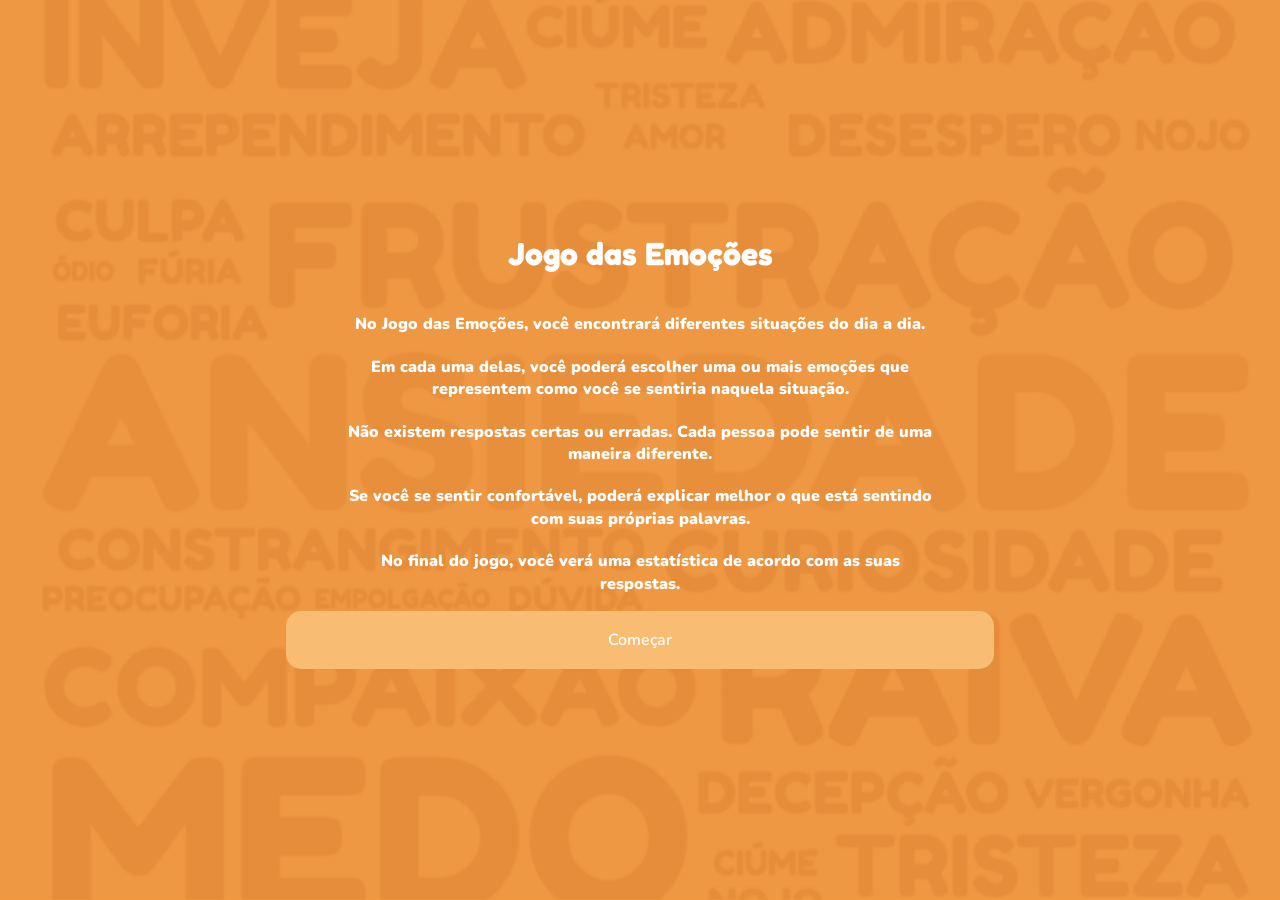
<file: index.html>
<!DOCTYPE html>
<html lang="pt-BR">
<head>
    <meta charset="UTF-8">
    <meta name="viewport" content="width=device-width, initial-scale=1.0">

    <title>Jogo das Emoções</title>

    <link rel="stylesheet" href="style.css">
</head>

<body data-tema="inicial">

 <div class="tela">

        <h1>Jogo das Emoções</h1>

        <p>No Jogo das Emoções, você encontrará diferentes situações do dia a dia.</p>

        <p>Em cada uma delas, você poderá escolher uma ou mais emoções que representem como você se sentiria naquela situação.</p>

        <p>Não existem respostas certas ou erradas. Cada pessoa pode sentir de uma maneira diferente.</p>

        <p>Se você se sentir confortável, poderá explicar melhor o que está sentindo com suas próprias palavras.</p>

        <p>No final do jogo, você verá uma estatística de acordo com as suas respostas.</p>

       <button onclick="iniciarJogo()">Começar</button>

    </div>

    <script src="script.js"></script>

</body>
</html>
</file>
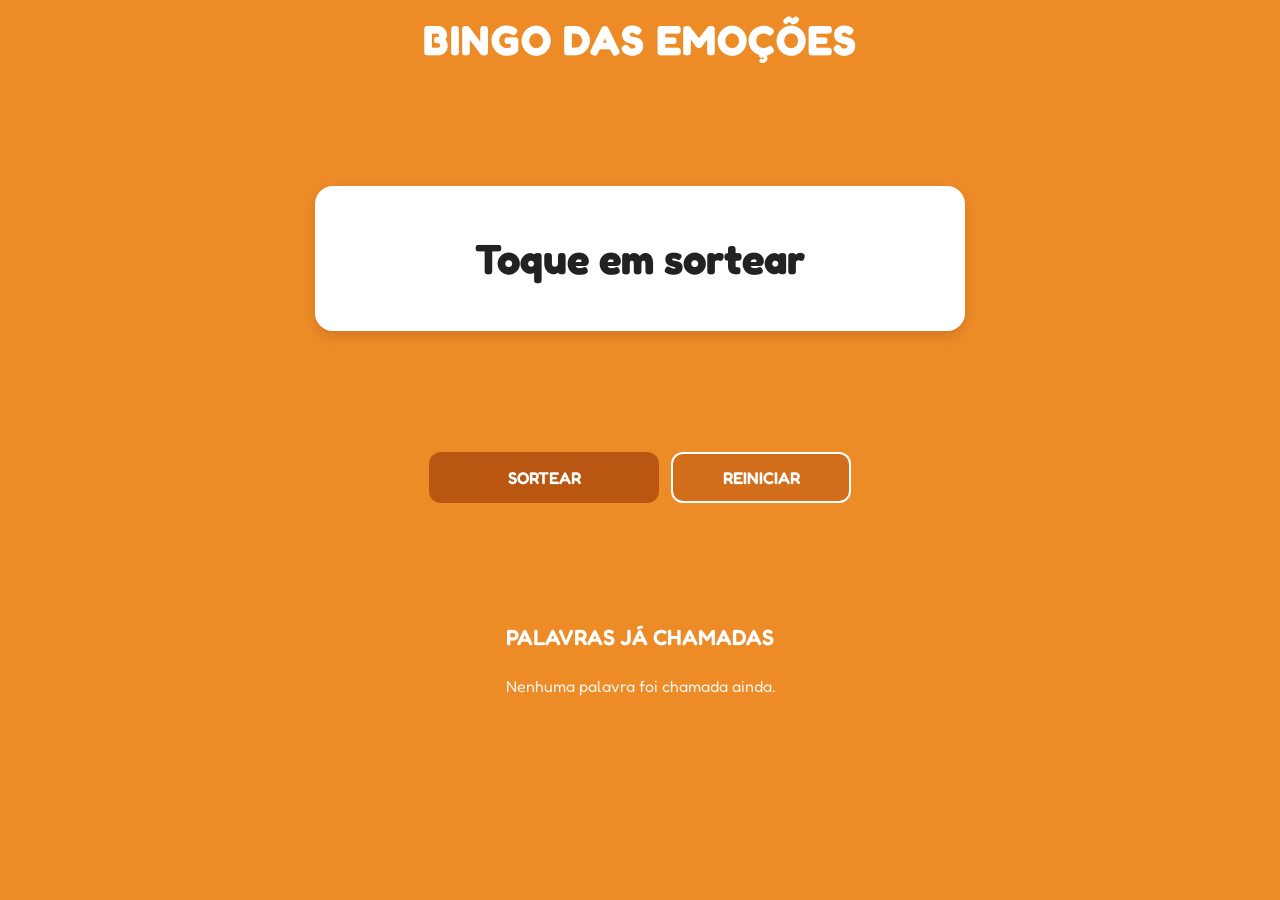
<file: bingo.html>
<!DOCTYPE html>
<html lang="pt-BR">
<head>
<meta charset="UTF-8">
<meta name="viewport" content="width=device-width, initial-scale=1.0">

<title>Bingo das Emoções</title>

<link rel="preconnect" href="https://fonts.googleapis.com">
<link rel="preconnect" href="https://fonts.gstatic.com" crossorigin>
<link href="https://fonts.googleapis.com/css2?family=Fredoka:wght@400;500;600;700&display=swap" rel="stylesheet">

<style>
* {
    box-sizing: border-box;
}

html, body {
    width: 100%;
    height: 100%;
    margin: 0;
}

body {
    height: 100vh;
    height: 100dvh;
    overflow: hidden;
    background: #ed8b27;
    font-family: 'Fredoka', sans-serif;
    color: white;
    padding: 14px 16px;
}

main {
    width: 100%;
    max-width: 650px;
    height: 100%;
    margin: 0 auto;

    display: grid;
    grid-template-columns: 1fr;
    grid-template-rows: auto auto auto minmax(0, 30%);
    align-content: space-between;

    justify-items: center;
    text-align: center;
}

h1 {
    width: 100%;
    font-size: clamp(27px, 7vw, 42px);
    font-weight: 700;
    letter-spacing: 1px;
    margin: 0;
}

.caixa-sorteio {
    background: white;
    color: #222;
    width: 100%;
    min-height: 145px;
    border-radius: 18px;
    padding: 22px 16px;

    display: flex;
    flex-direction: column;
    justify-content: center;
    align-items: center;

    box-shadow: 0 5px 12px #00000020;
}

.palavra {
    font-size: clamp(27px, 7vw, 42px);
    font-weight: 700;
    overflow-wrap: anywhere;
}

.explicacao {
    margin-top: 15px;
    max-width: 480px;
    font-size: 16px;
    line-height: 1.4;
}

.explicacao strong {
    display: block;
    margin-bottom: 5px;
    font-weight: 600;
}

.explicacao p {
    margin: 0;
}

.escondido {
    display: none;
}

.botoes {
    width: 100%;
    display: flex;
    justify-content: center;
    gap: 12px;
}

button {
    font-family: 'Fredoka', sans-serif;
    border: none;
    border-radius: 12px;
    padding: 13px 20px;
    font-size: 17px;
    font-weight: 600;
    cursor: pointer;
    transition: transform 0.2s, opacity 0.2s;
}

#sortear {
    background: #b95612;
    color: white;
    flex: 1;
    max-width: 230px;
}

#reiniciar {
    background: #d16d1b;
    color: white;
    border: 2px solid white;
    flex: 1;
    max-width: 180px;
}

button:disabled {
    opacity: 0.55;
    cursor: not-allowed;
}

button:not(:disabled):active {
    transform: scale(0.96);
}

.historico {
    width: 100%;
    min-height: 0;
    display: flex;
    flex-direction: column;
    text-align: center;
    overflow: hidden;
}

h2 {
    flex-shrink: 0;
    font-size: 22px;
    font-weight: 600;
    margin: 0 0 12px;
}

.lista-chamadas {
    flex: 1;
    min-height: 0;

    display: flex;
    flex-wrap: wrap;
    justify-content: center;
    align-content: flex-start;
    gap: 9px;

    overflow-y: auto;
    padding: 4px 3px 10px;

    scrollbar-width: thin;
    scrollbar-color: #bd641c transparent;
    overscroll-behavior: contain;
}

.palavra-chamada {
    color: white;
    background: #bd641c;
    padding: 9px 13px;
    border-radius: 9px;
    font-size: 16px;
    font-weight: 500;
}

.nenhuma {
    font-size: 16px;
    opacity: 0.9;
    margin: 10px 0;
}

/* JANELA DE CONFIRMAÇÃO */

.modal {
    position: fixed;
    inset: 0;
    background: #00000080;
    display: flex;
    justify-content: center;
    align-items: center;
    padding: 20px;
    z-index: 10;
}

.modal.escondido {
    display: none;
}

.modal-conteudo {
    background: white;
    color: #222;
    width: 100%;
    max-width: 360px;
    padding: 26px 20px;
    border-radius: 18px;
    text-align: center;
}

.modal-conteudo h2 {
    margin: 0 0 12px;
}

.modal-conteudo p {
    line-height: 1.5;
}

.confirmacao {
    display: flex;
    justify-content: center;
    gap: 12px;
    margin-top: 20px;
}

.sim {
    background: #b95612;
    color: white;
}

.nao {
    background: #e8e8e8;
    color: #222;
}

/* CELULARES */

@media (max-width: 400px) {
    body {
        padding: 12px 13px;
    }

    h1 {
        font-size: 29px;
    }

    .caixa-sorteio {
        min-height: 135px;
        padding: 19px 13px;
        border-radius: 16px;
    }

    .palavra {
        font-size: 29px;
    }

    .explicacao {
        font-size: 15px;
        margin-top: 12px;
    }

    button {
        padding: 12px 9px;
        font-size: 16px;
    }

    h2 {
        font-size: 20px;
    }

    .palavra-chamada {
        font-size: 15px;
        padding: 8px 11px;
    }
}

/* CELULARES COM POUCA ALTURA */

@media (max-height: 650px) {
    body {
        padding-top: 8px;
        padding-bottom: 8px;
    }

    .caixa-sorteio {
        min-height: 110px;
        padding: 12px;
    }

    button {
        padding: 10px 12px;
    }

    h2 {
        font-size: 18px;
        margin-bottom: 8px;
    }

    .palavra-chamada {
        padding: 6px 9px;
        font-size: 14px;
    }
}
</style>
</head>

<body>

<main>

    <h1>BINGO DAS EMOÇÕES</h1>

    <section class="caixa-sorteio">

        <div class="palavra" id="palavra">
            Toque em sortear
        </div>

        <div class="explicacao escondido" id="explicacao">
            <strong>O que significa?</strong>
            <p id="textoExplicacao"></p>
        </div>

    </section>

    <div class="botoes">

        <button id="sortear" type="button">
            SORTEAR
        </button>

        <button id="reiniciar" type="button">
            REINICIAR
        </button>

    </div>

    <section class="historico">

        <h2>PALAVRAS JÁ CHAMADAS</h2>

        <div class="lista-chamadas" id="listaChamadas">
            <p class="nenhuma">Nenhuma palavra foi chamada ainda.</p>
        </div>

    </section>

</main>

<!-- CONFIRMAÇÃO PARA REINICIAR -->

<div class="modal escondido" id="modal">

    <div class="modal-conteudo">

        <h2>Você quer reiniciar?</h2>

        <p>Todas as palavras já sorteadas serão apagadas.</p>

        <div class="confirmacao">

            <button class="sim" id="botaoSim" type="button">
                SIM
            </button>

            <button class="nao" id="botaoNao" type="button">
                NÃO
            </button>

        </div>

    </div>

</div>

<script>

// LISTA DE PALAVRAS

const palavras = [
    "Alegria",
    "Amor",
    "Afeto",
    "Carinho",
    "Felicidade",
    "Euforia",
    "Empolgação",
    "Entusiasmo",
    "Prazer",
    "Gratidão",
    "Esperança",
    "Alívio",
    "Orgulho",
    "Confiança",
    "Coragem",
    "Calma",
    "Paz",
    "Serenidade",
    "Tranquilidade",
    "Segurança",
    "Admiração",
    "Encanto",
    "Fascínio",
    "Diversão",
    "Humor",
    "Satisfação",
    "Realização",
    "Motivação",
    "Inspiração",
    "Otimismo",
    "Curiosidade",
    "Interesse",
    "Surpresa",
    "Ternura",
    "Compaixão",
    "Empatia",
    "Acolhimento",
    "Pertencimento",
    "Liberdade",
    "Deslumbramento",
    "Descontração",
    "Vivacidade",
    "Animação",
    "Deleite",
    "Respeito",
    "Simpatia",
    "Completude",
    "Tristeza",
    "Medo",
    "Raiva",
    "Ódio",
    "Nojo",
    "Aversão",
    "Ansiedade",
    "Angústia",
    "Aflição",
    "Pânico",
    "Terror",
    "Horror",
    "Irritação",
    "Frustração",
    "Decepção",
    "Culpa",
    "Vergonha",
    "Remorso",
    "Arrependimento",
    "Inveja",
    "Ciúme",
    "Desprezo",
    "Desgosto",
    "Desânimo",
    "Tédio",
    "Apatia",
    "Solidão",
    "Saudade",
    "Desamparo",
    "Desespero",
    "Desconfiança",
    "Insegurança",
    "Vulnerabilidade",
    "Impotência",
    "Humilhação",
    "Rejeição",
    "Ressentimento",
    "Amargura",
    "Mágoa",
    "Rancor",
    "Hostilidade",
    "Impaciência",
    "Agonia",
    "Pesar",
    "Melancolia",
    "Desconforto",
    "Preocupação",
    "Desilusão",
    "Desapontamento",
    "Nostalgia",
    "Expectativa",
    "Dúvida",
    "Confusão",
    "Espanto",
    "Incerteza",
    "Estranheza",
    "Hesitação",
    "Indignação",
    "Inquietação",
    "Excitação",
    "Agitação",
    "Tensão",
    "Alerta",
    "Resignação",
    "Aceitação",
    "Determinação",
    "Acanhamento",
    "Afabilidade",
    "Alvoroço",
    "Animosidade",
    "Antipatia",
    "Apreço",
    "Ardor",
    "Atordoamento",
    "Desconsolo",
    "Devoção",
    "Fervor",
    "Frenesi",
    "Repugnância",
    "Zanga",
    "Júbilo"
];

// EXPLICAÇÕES

const explicacoes = {

    "Ternura":
        "Sentimento de carinho, delicadeza e afeto por alguém ou alguma coisa.",

    "Deslumbramento":
        "Sensação de encantamento intenso diante de algo que impressiona ou fascina.",

    "Vivacidade":
        "Estado de energia, entusiasmo e disposição para viver e participar das experiências.",

    "Deleite":
        "Sensação de grande prazer e satisfação diante de algo agradável.",

    "Completude":
        "Sensação de plenitude, como se algo estivesse completo ou realizado.",

    "Aversão":
        "Sentimento de forte rejeição ou repulsa em relação a algo ou alguém.",

    "Apatia":
        "Estado de falta de interesse, entusiasmo ou reação emocional.",

    "Impotência":
        "Sensação de não conseguir agir ou mudar uma situação, mesmo desejando fazê-lo.",

    "Amargura":
        "Sentimento persistente de tristeza, mágoa ou ressentimento.",

    "Hostilidade":
        "Atitude ou sentimento de oposição, agressividade ou antipatia em relação a alguém.",

    "Pesar":
        "Sentimento de tristeza ou sofrimento diante de uma perda ou situação difícil.",

    "Afabilidade":
        "Qualidade de quem demonstra gentileza, simpatia e cordialidade.",

    "Alvoroço":
        "Estado de grande agitação, movimentação ou excitação.",

    "Animosidade":
        "Sentimento de antipatia ou hostilidade em relação a alguém.",

    "Frenesi":
        "Estado de agitação, entusiasmo ou excitação muito intensos.",

    "Zanga":
        "Sentimento de irritação ou raiva diante de algo desagradável.",

    "Repugnância":
        "Sensação intensa de aversão ou repulsa diante de algo.",

    "Júbilo":
        "Sentimento de alegria intensa, entusiasmo e grande satisfação."

};

// ELEMENTOS DA TELA

const elementoPalavra = document.getElementById("palavra");
const elementoExplicacao = document.getElementById("explicacao");
const textoExplicacao = document.getElementById("textoExplicacao");
const listaChamadas = document.getElementById("listaChamadas");
const botaoSortear = document.getElementById("sortear");
const botaoReiniciar = document.getElementById("reiniciar");
const modal = document.getElementById("modal");

let disponiveis = [...palavras];
let chamadas = [];
let sorteando = false;

// HISTÓRICO

function atualizarHistorico() {

    listaChamadas.innerHTML = "";

    if (chamadas.length === 0) {

        listaChamadas.innerHTML =
            '<p class="nenhuma">Nenhuma palavra foi chamada ainda.</p>';

        return;
    }

    chamadas.forEach(palavra => {

        const item = document.createElement("span");

        item.className = "palavra-chamada";
        item.textContent = palavra;

        listaChamadas.appendChild(item);

    });

}

// MOSTRAR RESULTADO

function mostrarResultado(palavra) {

    elementoPalavra.textContent = palavra;

    if (explicacoes[palavra]) {

        textoExplicacao.textContent = explicacoes[palavra];
        elementoExplicacao.classList.remove("escondido");

    } else {

        elementoExplicacao.classList.add("escondido");
        textoExplicacao.textContent = "";

    }

}

// SORTEIO

function sortearPalavra() {

    if (sorteando || disponiveis.length === 0) {
        return;
    }

    sorteando = true;
    botaoSortear.disabled = true;

    elementoExplicacao.classList.add("escondido");

    const indiceFinal = Math.floor(
        Math.random() * disponiveis.length
    );

    const resultado = disponiveis[indiceFinal];

    const inicio = Date.now();
    const duracao = 2500;

    function animacao() {

        const tempoDecorrido = Date.now() - inicio;

        const indiceAnimacao = Math.floor(
            Math.random() * disponiveis.length
        );

        elementoPalavra.textContent =
            disponiveis[indiceAnimacao];

        if (tempoDecorrido < duracao) {

            setTimeout(animacao, 75);

        } else {

            finalizarSorteio(resultado, indiceFinal);

        }

    }

    animacao();

}

// FINALIZAR SORTEIO

function finalizarSorteio(resultado, indiceFinal) {

    mostrarResultado(resultado);

    chamadas.push(resultado);

    disponiveis.splice(indiceFinal, 1);

    atualizarHistorico();

    sorteando = false;

    if (disponiveis.length === 0) {

        botaoSortear.textContent = "FIM DO SORTEIO";
        botaoSortear.disabled = true;

    } else {

        botaoSortear.disabled = false;

    }

}

// ABRIR CONFIRMAÇÃO

function abrirConfirmacao() {

    if (sorteando) return;

    modal.classList.remove("escondido");

}

// FECHAR CONFIRMAÇÃO

function fecharConfirmacao() {

    modal.classList.add("escondido");

}

// REINICIAR

function confirmarReinicio() {

    disponiveis = [...palavras];
    chamadas = [];
    sorteando = false;

    elementoPalavra.textContent = "Toque em sortear";

    elementoExplicacao.classList.add("escondido");
    textoExplicacao.textContent = "";

    botaoSortear.disabled = false;
    botaoSortear.textContent = "SORTEAR";

    atualizarHistorico();

    fecharConfirmacao();

}

// EVENTOS DOS BOTÕES

botaoSortear.addEventListener("click", sortearPalavra);

botaoReiniciar.addEventListener("click", abrirConfirmacao);

document.getElementById("botaoSim")
    .addEventListener("click", confirmarReinicio);

document.getElementById("botaoNao")
    .addEventListener("click", fecharConfirmacao);

</script>

</body>
</html>
</file>
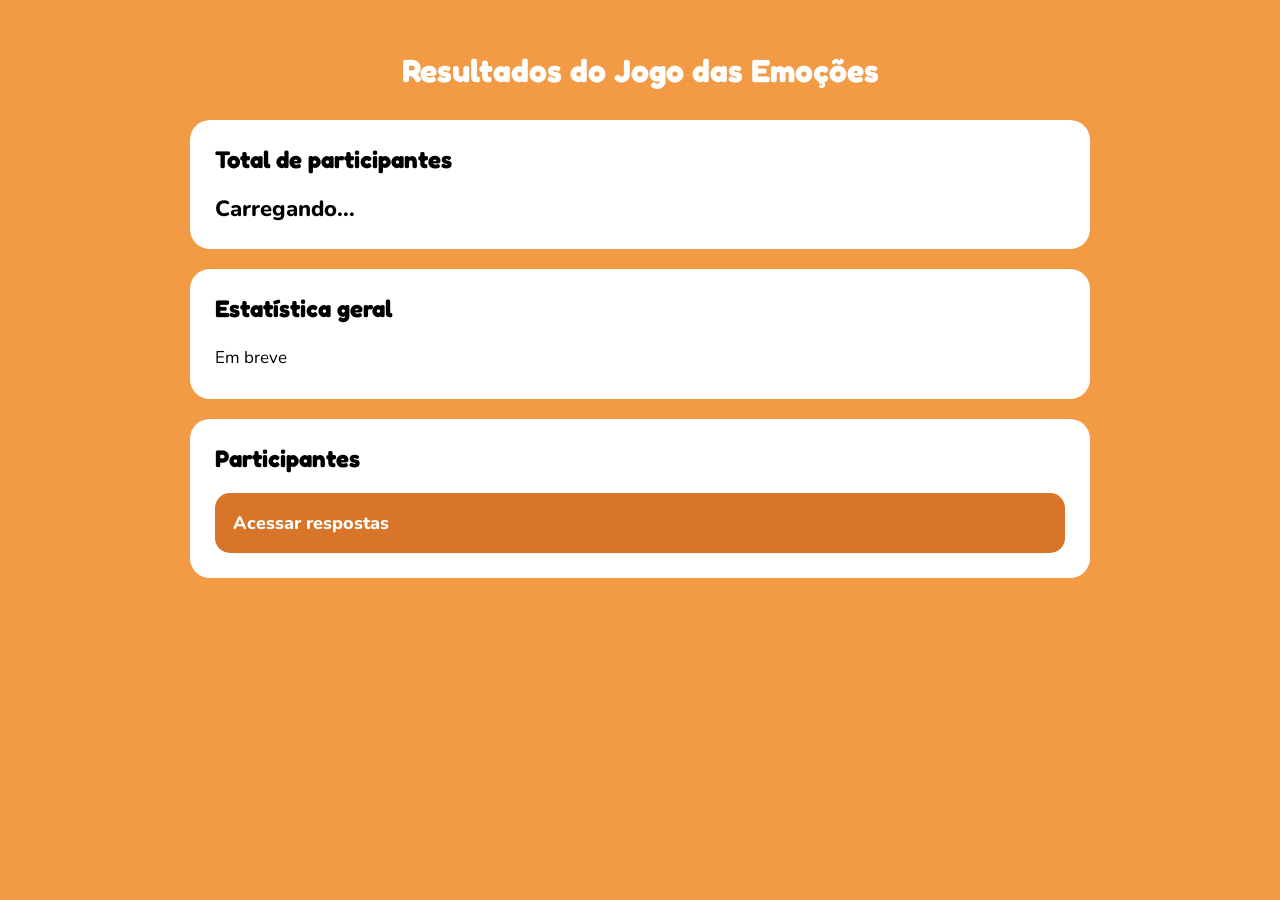
<file: resultados.html>
<!DOCTYPE html>
<html lang="pt-BR">

<head>
    <meta charset="UTF-8">
    <meta name="viewport" content="width=device-width, initial-scale=1.0">

    <title>Resultados - Jogo das Emoções</title>

    <link rel="preconnect" href="https://fonts.googleapis.com">
    <link rel="preconnect" href="https://fonts.gstatic.com" crossorigin>

    <link href="https://fonts.googleapis.com/css2?family=Fredoka:wght@400;500;600;700&family=Nunito:wght@400;600;700;800&display=swap" rel="stylesheet">

    <style>

        * {
            box-sizing: border-box;
        }

        body {
            margin: 0;
            min-height: 100vh;
            background: #F39A45;
            font-family: 'Nunito', sans-serif;
            padding: 30px 20px;
        }

        .container {
            width: 100%;
            max-width: 900px;
            margin: 0 auto;
        }

        h1 {
            font-family: 'Fredoka', sans-serif;
            text-align: center;
            color: white;
            margin-bottom: 30px;
        }

        .card {
            background: white;
            border-radius: 20px;
            padding: 25px;
            margin-bottom: 20px;
        }

        .card h2 {
            font-family: 'Fredoka', sans-serif;
            margin-top: 0;
        }

        #lista-participantes {
            display: flex;
            flex-direction: column;
            gap: 12px;
        }

        .participante {
            width: 100%;
            border: none;
            border-radius: 15px;
            padding: 18px;
            background: #F8BC72;
            color: white;
            font-family: 'Nunito', sans-serif;
            font-size: 18px;
            font-weight: 800;
            cursor: pointer;
            text-align: left;
        }

        #lista-participantes .participante {
            background: #D87528;
            color: white;
        }

        .participante:hover {
            background: #D87528;
            color: white;
        }

        .participante:active {
            background: #D87528;
            color: white;
        }

        #total-participantes {
            font-size: 22px;
            font-weight: 800;
        }

        /* Página individual */

        .informacao-participante {
            text-align: center;
            margin-bottom: 30px;
        }

        .informacao-participante h2 {
            margin: 10px 0 5px;
            font-family: 'Fredoka', sans-serif;
            color: white;
            font-size: 20px;
        }

        .informacao-participante p {
            margin: 0 0 20px;
            color: white;
            font-size: 17px;
            font-weight: 600;
        }

        .titulo-estatistica {
            color: white;
            font-family: 'Fredoka', sans-serif;
            font-size: 20px;
            font-weight: 700;
            margin-bottom: 8px;
        }

        .estatistica-individual {
            color: white;
            font-family: 'Fredoka', sans-serif;
            font-size: 17px;
            font-weight: 600;
            line-height: 1.7;
        }

        .estatistica-individual strong {
            font-weight: 800;
        }

        #estatistica-geral {
            font-family: 'Nunito', sans-serif;
            font-size: 17px;
            line-height: 1.8;
        }

        #estatistica-geral strong {
            font-weight: 800;
        }

        .caixa-resposta {
            background: white;
            border-radius: 20px;
            padding: 22px;
            margin-bottom: 18px;
            text-align: left !important;
        }

        .caixa-resposta strong {
            display: block;
            color: #D87528;
            font-family: 'Fredoka', sans-serif;
            font-size: 21px;
            margin-bottom: 10px;
            text-align: left !important;
        }

        .texto-resposta {
            display: block;
            width: 100%;
            margin: 0;
            padding: 0;
            color: black;
            font-family: 'Nunito', sans-serif;
            font-size: 16px;
            font-weight: 400;
            line-height: 1.5;
            white-space: pre-wrap;
            word-wrap: break-word;
            overflow-wrap: break-word;
            text-align: left !important;
        }

        .botao-voltar {
            display: block;
            width: 100%;
            border: none;
            border-radius: 15px;
            padding: 17px;
            margin-top: 10px;
            margin-bottom: 20px;
            background: #D87528;
            color: white;
            font-family: 'Nunito', sans-serif;
            font-size: 18px;
            font-weight: 800;
            cursor: pointer;
        }

        .botao-voltar:hover {
            background: #B96525;
        }

    </style>

</head>

<body>

    <div class="container">

        <h1>Resultados do Jogo das Emoções</h1>

        <div class="card">

            <h2>Total de participantes</h2>

            <div id="total-participantes">
                Carregando...
            </div>

        </div>


        <div class="card">

            <h2>Estatística geral</h2>

            <div id="estatistica-geral">
                Em breve
            </div>

        </div>


        <div class="card">

            <h2>Participantes</h2>

            <div id="lista-participantes">

                <button
                    class="participante"
                    onclick="abrirListaParticipantes()"
                >
                    Acessar respostas
                </button>

            </div>

        </div>

    </div>


<script>

const SUPABASE_URL = "https://kbwdrelckzsdfasslkwk.supabase.co";

const SUPABASE_KEY = "sb_publishable_hsJRPeP6OQAPc8nnp_G_VQ_1LKVffjt";


async function carregarTotalParticipantes() {

    const response =
        await fetch(
            `${SUPABASE_URL}/rest/v1/participantes?select=id,created_at&order=created_at.asc`,
            {
                headers: {
                    "apikey": SUPABASE_KEY
                }
            }
        );


    if (!response.ok) {

        document.getElementById(
            "total-participantes"
        ).textContent =
            "Erro ao carregar.";

        return;

    }


    const participantes =
        await response.json();


    document.getElementById(
        "total-participantes"
    ).textContent =
        participantes.length;

}


async function abrirListaParticipantes() {

    const container =
        document.querySelector(
            ".container"
        );


    container.innerHTML = `

        <h1>
            Participantes
        </h1>

        <div class="card">

            <div id="lista-participantes">
                Carregando...
            </div>

        </div>

        <button
            class="botao-voltar"
            onclick="location.reload()"
        >
            VOLTAR
        </button>

    `;


    const response =
        await fetch(
            `${SUPABASE_URL}/rest/v1/participantes?select=id,created_at&order=created_at.asc`,
            {
                headers: {
                    "apikey": SUPABASE_KEY
                }
            }
        );


    if (!response.ok) {

        document.getElementById(
            "lista-participantes"
        ).textContent =
            "Erro ao carregar participantes.";

        return;

    }


    const participantes =
        await response.json();


    const lista =
        document.getElementById(
            "lista-participantes"
        );


    lista.innerHTML = "";


    participantes.forEach(
        function(participante, indice) {

            const botao =
                document.createElement("button");


            botao.className =
                "participante";


            botao.textContent =
                "Participante " +
                (indice + 1);


            botao.onclick =
                function() {

                    abrirPerfil(
                        participante.id,
                        indice + 1,
                        participante.created_at
                    );

                };


            lista.appendChild(botao);

        }
    );

}


function formatarDataHora(data) {

    const dataFormatada =
        new Date(data);


    return dataFormatada.toLocaleString(
        "pt-BR",
        {
            day: "2-digit",
            month: "2-digit",
            year: "numeric",
            hour: "2-digit",
            minute: "2-digit"
        }
    );

}


function escaparHTML(texto) {

    const div =
        document.createElement("div");

    div.textContent =
        texto;

    return div.innerHTML;

}


async function calcularEstatisticaGeral() {

    const response =
        await fetch(
            `${SUPABASE_URL}/rest/v1/respostas?select=pergunta_id,resposta`,
            {
                headers: {
                    "apikey": SUPABASE_KEY
                }
            }
        );


    if (!response.ok) {

        document.getElementById(
            "estatistica-geral"
        ).textContent =
            "Erro ao carregar.";

        return;

    }


    const respostas =
        await response.json();


    const perguntasDeEmocao = [
        1,
        3,
        6,
        7,
        9,
        20
    ];


    const contagem = {};


    respostas.forEach(
        function(resposta) {

            if (
                !perguntasDeEmocao.includes(
                    Number(resposta.pergunta_id)
                )
            ) {
                return;
            }


            const texto =
                resposta.resposta || "";


            const emocoes =
                texto.split(",");


            emocoes.forEach(
                function(emocao) {

                    const nome =
                        emocao.trim();


                    if (!nome) {
                        return;
                    }


                    contagem[nome] =
                        (contagem[nome] || 0) + 1;

                }
            );

        }
    );


    const ranking =
        Object.entries(contagem)
            .sort(
                function(a, b) {
                    return b[1] - a[1];
                }
            )
            .slice(0, 3);


    const resultado =
        ranking.map(
            function(item) {

                return (
                    "<strong>" +
                    escaparHTML(item[0]) +
                    "</strong> = " +
                    item[1] +
                    " vezes"
                );

            }
        );


    document.getElementById(
        "estatistica-geral"
    ).innerHTML =
        resultado.join("<br>");

}


function calcularEstatisticaIndividual(respostas) {

    const perguntasDeEmocao = [
        1,
        3,
        6,
        7,
        9,
        20
    ];


    const contagem = {};


    respostas.forEach(
        function(resposta) {

            if (
                !perguntasDeEmocao.includes(
                    Number(resposta.pergunta_id)
                )
            ) {
                return;
            }


            const texto =
                resposta.resposta || "";


            const emocoes =
                texto.split(",");


            emocoes.forEach(
                function(emocao) {

                    const nome =
                        emocao.trim();


                    if (!nome) {
                        return;
                    }


                    contagem[nome] =
                        (contagem[nome] || 0) + 1;

                }
            );

        }
    );


    const ranking =
        Object.entries(contagem)
            .sort(
                function(a, b) {
                    return b[1] - a[1];
                }
            )
            .slice(0, 3);


    return ranking
        .map(
            function(item) {

                return (
                    "<strong>" +
                    escaparHTML(item[0]) +
                    "</strong> = " +
                    item[1] +
                    " vezes"
                );

            }
        )
        .join("<br>");

}


async function abrirPerfil(
    participanteId,
    numeroParticipante,
    dataHora
) {

    const response =
        await fetch(
            `${SUPABASE_URL}/rest/v1/respostas?select=id,participante_id,pergunta_id,resposta,detalhe,created_at&participante_id=eq.${participanteId}`,
            {
                method: "GET",
                headers: {
                    "apikey": SUPABASE_KEY,
                    "Accept": "application/json"
                }
            }
        );


    if (!response.ok) {

        const erro =
            await response.text();

        alert(
            "Erro ao carregar as respostas: " + erro
        );

        return;

    }


    const respostas =
        await response.json();


    const container =
        document.querySelector(
            ".container"
        );


    const estatistica =
        calcularEstatisticaIndividual(
            respostas
        );


    container.innerHTML = `

        <h1>
            Participante ${numeroParticipante}
        </h1>

        <div class="informacao-participante">

            <h2>
                DATA E HORA
            </h2>

            <p>
                ${formatarDataHora(dataHora)}
            </p>

            <div class="titulo-estatistica">
                ESTATÍSTICA INDIVIDUAL
            </div>

            <div class="estatistica-individual">
                ${estatistica}
            </div>

        </div>

        <div id="respostas-participante">
        </div>

        <button
            class="botao-voltar"
            onclick="abrirListaParticipantes()"
        >
            VOLTAR
        </button>

    `;


    const area =
        document.getElementById(
            "respostas-participante"
        );


    if (respostas.length === 0) {

        area.innerHTML = `
            <div class="caixa-resposta">
                <p>Nenhuma resposta encontrada.</p>
            </div>
        `;

        return;
    }


    respostas.forEach(
        function(resposta, indice) {

            const bloco =
                document.createElement("div");


            bloco.className =
                "caixa-resposta";


            const textoResposta =
                resposta.resposta || "";


            const detalhe =
                resposta.detalhe || "";


            let textoCompleto =
                textoResposta;


            if (detalhe) {

                textoCompleto +=
                    "\n" + detalhe;

            }


            bloco.innerHTML = `

                <strong>
                    RESPOSTA ${indice + 1}
                </strong>

                <div class="texto-resposta">
                    ${escaparHTML(textoCompleto)}
                </div>

            `;


            area.appendChild(bloco);

        }
    );

}


carregarTotalParticipantes();
calcularEstatisticaGeral();

</script>

</body>

</html>
</file>
<file: style.css>
@import url('https://fonts.googleapis.com/css2?family=Fredoka:wght@400;500;600&family=Nunito:wght@400;500;600;700&display=swap');

* {
    box-sizing: border-box;
}

html,
body {
    margin: 0;
    width: 100%;
    min-height: 100%;
}

body {
    min-height: 100vh;
    background-color: #F39A45;
    color: white;
    font-family: 'Nunito', sans-serif;
    text-align: center;
    padding: 15px 12px;
    overflow-x: hidden;

    transition:
        opacity 0.4s ease,
        background-color 0.4s ease;
}


/* =========================================================
   CORES DOS TEMAS
   ========================================================= */

/*
   1 - ALEGRIA       amarelo
   2 - TRISTEZA      azul
   3 - RAIVA         vermelho
   4 - NOJO          verde
   5 - MEDO          roxo
   6 - ANSIEDADE     laranja
   7 - INVEJA        turquesa
   8 - VERGONHA      rosa
   9 - TÉDIO         azul-acinzentado
   10 - NOSTALGIA    cinza
*/


/* Tela inicial */

body[data-tema="inicial"] {
    --cor-fundo: #F39A45;
    --cor-palavras: #B96525;
    --cor-botao: #F8BC72;
    --cor-selecionada: #D87528;
    --imagem-fundo: url("Imagem inicial.png");
    background-size: cover;
    background-position: center;
    background-repeat: no-repeat;
}


/* 1 — Alegria */

body[data-tema="0"] {
    --cor-fundo: #DDBB32;
    --cor-palavras: #9B8115;
    --cor-botao: #F0D96B;
    --cor-selecionada: #B99A18;
    --imagem-fundo: url("Imagem\ alegria.png");
    background-size: cover;
    background-position: center;
    background-repeat: no-repeat;
}


/* 2 — Tristeza */

body[data-tema="1"] {
    --cor-fundo: #4C83B5;
    --cor-palavras: #2D5C86;
    --cor-botao: #78A8D0;
    --cor-selecionada: #315F89;
    --imagem-fundo: url("Imagem\ tristeza.png");
    background-size: cover;
    background-position: center;
    background-repeat: no-repeat;
}


/* 5 — Medo */

body[data-tema="4"] {
    --cor-fundo: #7656A8;
    --cor-palavras: #4D3675;
    --cor-botao: #A487C8;
    --cor-selecionada: #5B3F87;
    --imagem-fundo: url("Imagem\ medo.png");
    background-size: cover;
    background-position: center;
    background-repeat: no-repeat;
}


/* 4 — Nojo */

body[data-tema="3"] {
    --cor-fundo: #70A84B;
    --cor-palavras: #47742D;
    --cor-botao: #9BC878;
    --cor-selecionada: #558735;
    --imagem-fundo: url("Imagem\ nojo.png");
    background-size: cover;
    background-position: center;
    background-repeat: no-repeat;
}


/* 3 — Raiva */

body[data-tema="2"] {
    --cor-fundo: #C94B4B;
    --cor-palavras: #8D2F2F;
    --cor-botao: #E47A7A;
    --cor-selecionada: #A82F2F;
    --imagem-fundo: url("Imagem\ raiva.png");
    background-size: cover;
    background-position: center;
    background-repeat: no-repeat;
}


/* 6 — Ansiedade */

body[data-tema="5"] {
    --cor-fundo: #E47C3D;
    --cor-palavras: #A84D22;
    --cor-botao: #F1A16F;
    --cor-selecionada: #C45B25;
    --imagem-fundo: url("Imagem\ ansiedade.png");
    background-size: cover;
    background-position: center;
    background-repeat: no-repeat;
}


/* 7 — Inveja */

body[data-tema="6"] {
    --cor-fundo: #45AFA5;
    --cor-palavras: #28776F;
    --cor-botao: #78C9C1;
    --cor-selecionada: #328E86;
    --imagem-fundo: url("Imagem\ inveja.png");
    background-size: cover;
    background-position: center;
    background-repeat: no-repeat;
}


/* 9 — Tédio */

body[data-tema="8"] {
    --cor-fundo: #66758B;
    --cor-palavras: #424E60;
    --cor-botao: #8F9CAD;
    --cor-selecionada: #505D70;
    --imagem-fundo: url("Imagem\ tédio.png");
    background-size: cover;
    background-position: center;
    background-repeat: no-repeat;
}


/* 8 — Vergonha */

body[data-tema="7"] {
    --cor-fundo: #D7799A;
    --cor-palavras: #994C6A;
    --cor-botao: #E9A6BB;
    --cor-selecionada: #B85B7D;
    --imagem-fundo: url("Imagem\ vergonha.png");
    background-size: cover;
    background-position: center;
    background-repeat: no-repeat;
}


/* 10 — Nostalgia */

body[data-tema="9"] {
    --cor-fundo: #8C8983;
    --cor-palavras: #5D5A56;
    --cor-botao: #B3B0AA;
    --cor-selecionada: #706D68;
    --imagem-fundo: url("Imagem\ nostalgia.png");
    background-size: cover;
    background-position: center;
    background-repeat: no-repeat;
}


/* Resultado */

body[data-tema="resultado"] {
    --cor-fundo: #234E70;
    --cor-palavras: #1B3F5A;
    --cor-botao: #6BB6E8;
    --cor-selecionada: #1565C0;
}


/* =========================================================
   APLICAÇÃO DAS CORES
   ========================================================= */

body {
    background-color: var(--cor-fundo);
    position: relative;
}

body::before {
    content: "";
    position: fixed;
    inset: 0;

    background-image: var(--imagem-fundo);
    background-size: cover;
    background-position: center;
    background-repeat: no-repeat;

    z-index: -1;

    opacity: 1;

    transition: opacity 0.6s ease;
}

button {
    background-color: var(--cor-botao);
}

.fundo-emocoes span {
    color: var(--cor-palavras);
}

.emocoes button.selecionada {
    background-color: var(--cor-selecionada);
}


/* =========================================================
   TRANSIÇÃO FADE
   ========================================================= */

body.fade-out {
    opacity: 0;
}

body.fade-in {
    opacity: 1;
}


/* =========================================================
   CONTEÚDO
   ========================================================= */

.tela {
    position: relative;
    z-index: 1;
    width: 100%;
    max-width: 600px;
    margin: 0 auto;
    min-height: calc(100vh - 30px);

    display: flex;
    flex-direction: column;
    justify-content: center;
}


/* =========================================================
   TÍTULOS
   ========================================================= */

h1,
h2 {
    font-family: 'Fredoka', sans-serif;
}

h1 {
    font-size: 32px;
    line-height: 1.2;
    margin: 10px auto 30px;
    max-width: 600px;
}

/* Títulos das perguntas */

.titulo-pergunta {
    font-size: 23px;
}

h2 {
    font-size: 21px;
    margin: 15px auto;
    max-width: 600px;
}

p {
    font-size: 16px;
    line-height: 1.4;
    max-width: 500px;
    width: 90%;
    margin: 10px auto;
    font-weight: 1000;
}


/* =========================================================
   BOTÕES
   ========================================================= */

button {
    color: white;
    border: 3px solid transparent;
    border-radius: 15px;
    padding: 15px 18px;
    font-family: 'Nunito', sans-serif;
    font-size: 16px;
    font-weight: 600;
    margin: 6px;
    cursor: pointer;
    min-height: 50px;

    transition:
        transform 0.2s ease,
        background-color 0.2s ease,
        border-color 0.2s ease;
}

button:hover {
    transform: scale(1.02);
}

button:active {
    transform: scale(0.98);
}


/* =========================================================
   EMOÇÕES
   ========================================================= */

.emocoes {
    display: grid;
    grid-template-columns: repeat(2, 1fr);
    gap: 8px;
    width: 100%;
    max-width: 500px;
    margin: 14px auto;
}

.emocoes button {
    width: 100%;
    margin: 0;
    min-height: 52px;
    padding: 10px 8px;
}


/* =========================================================
   EMOÇÃO SELECIONADA
   ========================================================= */

.emocoes button.selecionada {
    border: 3px solid white;
    box-shadow:
        0 0 0 2px rgba(255, 255, 255, 0.15);
}


/* =========================================================
   CAMPO DE TEXTO
   ========================================================= */

input,
textarea {
    width: 100%;
    max-width: 600px;
    border: none;
    border-radius: 15px;
    padding: 15px;
    font-family: 'Nunito', sans-serif;
    font-size: 16px;
    margin-top: 10px auto 0;
    outline: none;
    align-self: center;
}

textarea {
    min-height: 90px;
    resize: none;
}


/* =========================================================
   ESTATÍSTICA
   ========================================================= */

.estatistica {
    width: 100%;
    max-width: 500px;
    margin: 25px auto;
    text-align: left;
}

.estatistica-item {
    margin-bottom: 20px;
}

.estatistica-titulo {
    display: flex;
    justify-content: space-between;
    font-size: 17px;
    font-weight: 700;
    margin-bottom: 8px;
}

.barra-fundo {
    width: 100%;
    height: 18px;
    background-color: rgba(255, 255, 255, 0.25);
    border-radius: 20px;
    overflow: hidden;
}

.barra {
    height: 100%;
    background-color: var(--cor-botao);
    border-radius: 20px;
    transition: width 0.5s;
}


/* =========================================================
   CELULARES
   ========================================================= */

@media (max-width: 400px) {

    body {
        padding: 12px 10px;
    }

    .tela {
        min-height: calc(100vh - 24px);
    }

    h1 {
        font-size: 32px;
        margin-top: 0;
        margin-bottom: 30px;
        position: relative;
        top: -28px;
    }

    .titulo-pergunta {
        font-size: 19px;
    }

    h2 {
        font-size: 19px;
    }

    p {
        font-size: 15px;
    }

    .emocoes {
        gap: 7px;
        margin: 12px auto;
    }

    .emocoes button {
        font-size: 15px;
        padding: 10px 7px;
        min-height: 50px;
    }

    textarea {
        min-height: 85px;
    }

    .estatistica-titulo {
        font-size: 15px;
    }

    .fundo-emocoes .grande {
        font-size: 38px;
    }

    .fundo-emocoes .media {
        font-size: 26px;
    }

    .fundo-emocoes .pequena {
        font-size: 17px;
    }
}


/* =========================================================
   NOTEBOOK / DESKTOP
   ========================================================= */

@media (min-width: 768px) {

    .tela {
        max-width: 720px;
    }

    .titulo-pergunta {
        font-size: 23px;
    }

    h2 {
        font-size: 23px;
        max-width: 700px;
    }

    p {
        max-width: 600px;
    }

    .emocoes {
        max-width: 600px;
        gap: 10px;
    }

    .emocoes button {
        min-height: 56px;
        font-size: 17px;
    }

    input,
    textarea {
        max-width: 600px;
    }

    textarea {
        min-height: 100px;
    }

    .tela > button {
        min-width: 600px;
    }
}

/* Tamanho dos títulos das perguntas */
h1.titulo-pergunta {
    font-size: 23px !important;
}

@media (max-width: 400px) {
    h1.titulo-pergunta {
        font-size: 19px !important;
    }
}
</file>
